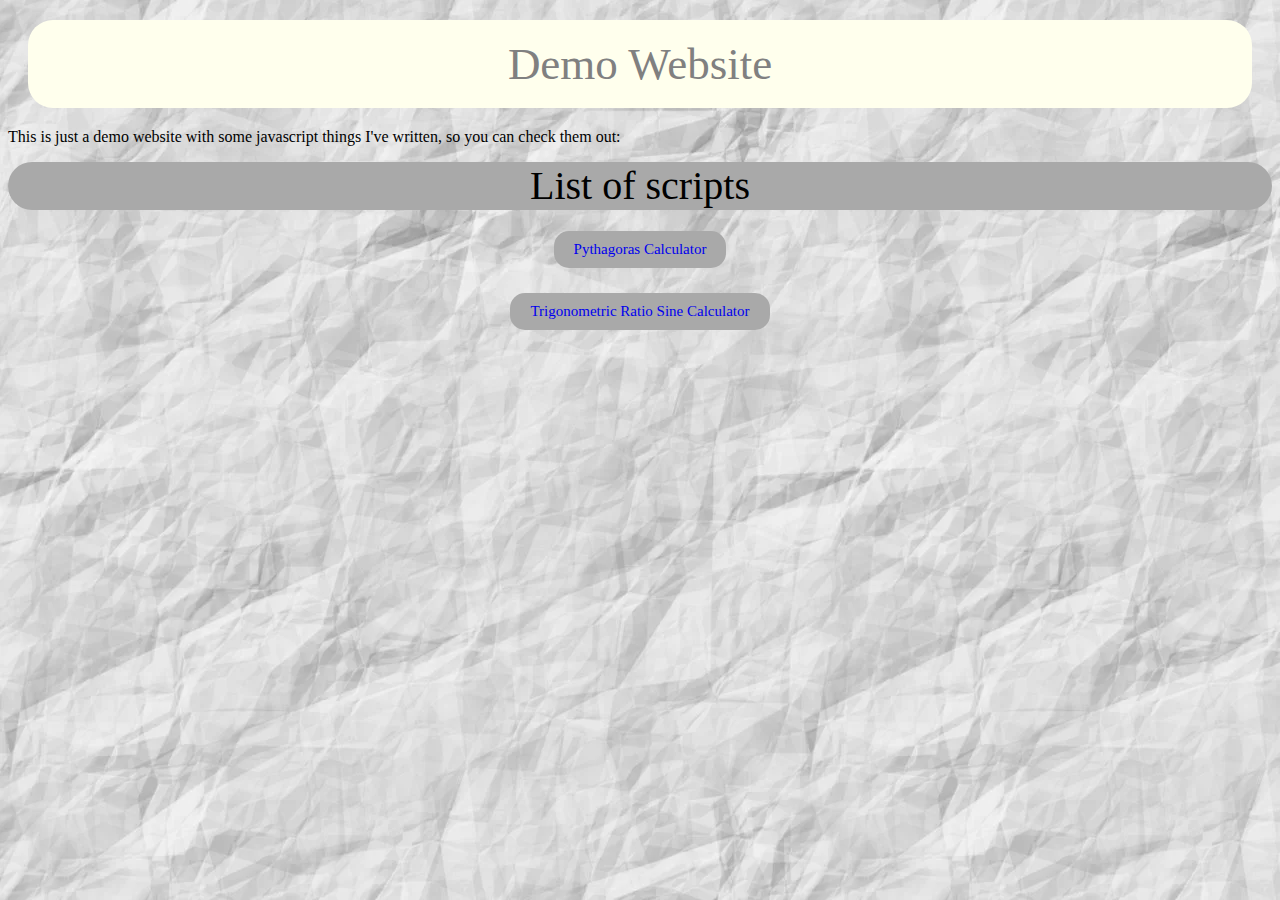
<file: Demo Website/index.html>
<!DOCTYPE html>
<html>
<head>
	<title>Demo Website</title>
	<link rel="stylesheet" href="styles.css">
</head>
<body>
	<div class="heading">
		<h1>Demo Website</h1>
	</div>
	<p>This is just a demo website with some javascript things I've written, so you can check them out:</p>
	<h2>List of scripts</h2>
	<ul>
		<li><a href="pythag.html" class="button">Pythagoras Calculator</a></li>
		<li><a href="trigratio.html" class="button">Trigonometric Ratio Sine Calculator</a></li>
	</ul>
</body>
</html>
</file>
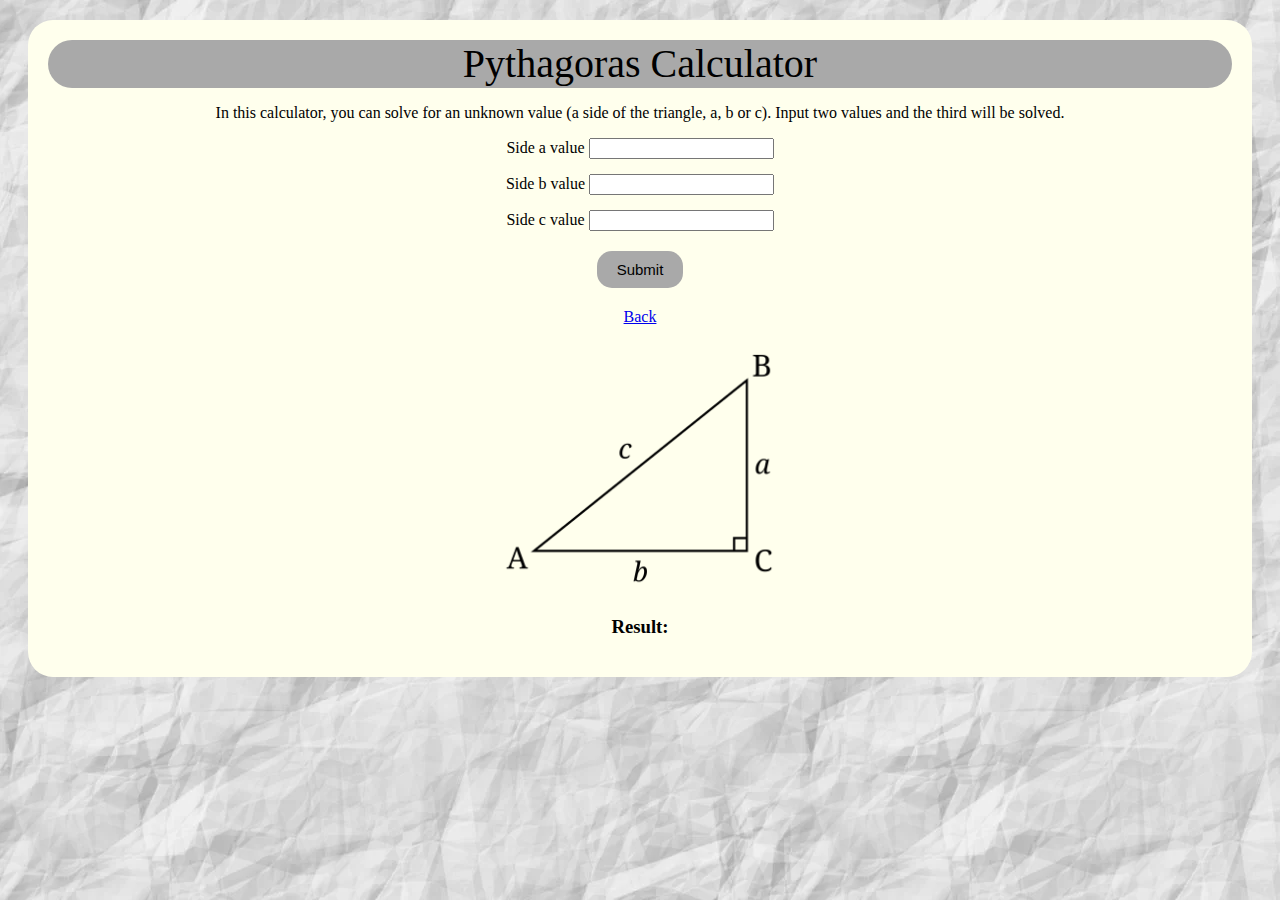
<file: Demo Website/pythag.html>
<!DOCTYPE html>
<html>
<head>
	<title>Pythagoras Calculator</title>
	<link rel="stylesheet" href="styles.css">
	<script src="scripts/pythag.js" type="text/javascript"></script>
</head>
<body>
	<div class="inputbox">
		<h2>Pythagoras Calculator</h2>
		<p>In this calculator, you can solve for an unknown value (a side of the triangle, a, b or c). Input two values and the third will be solved.</p>
		<ul>
			<li>Side a value <input type="text" id="TextInputA"></li>
			<li>Side b value <input type="text" id="TextInputB"></li>
			<li>Side c value <input type="text" id="TextInputC"></li>
			<li><input type="submit" onclick="trigCalc();" class="button"></li>
			<li><a href="index.html" class="backbutton">Back</a></li>
		</ul>
			<img src="images/righttriangle.png">
			<h3 id="answer">Result: </h3>
	</div>
</body>
</html>
</file>
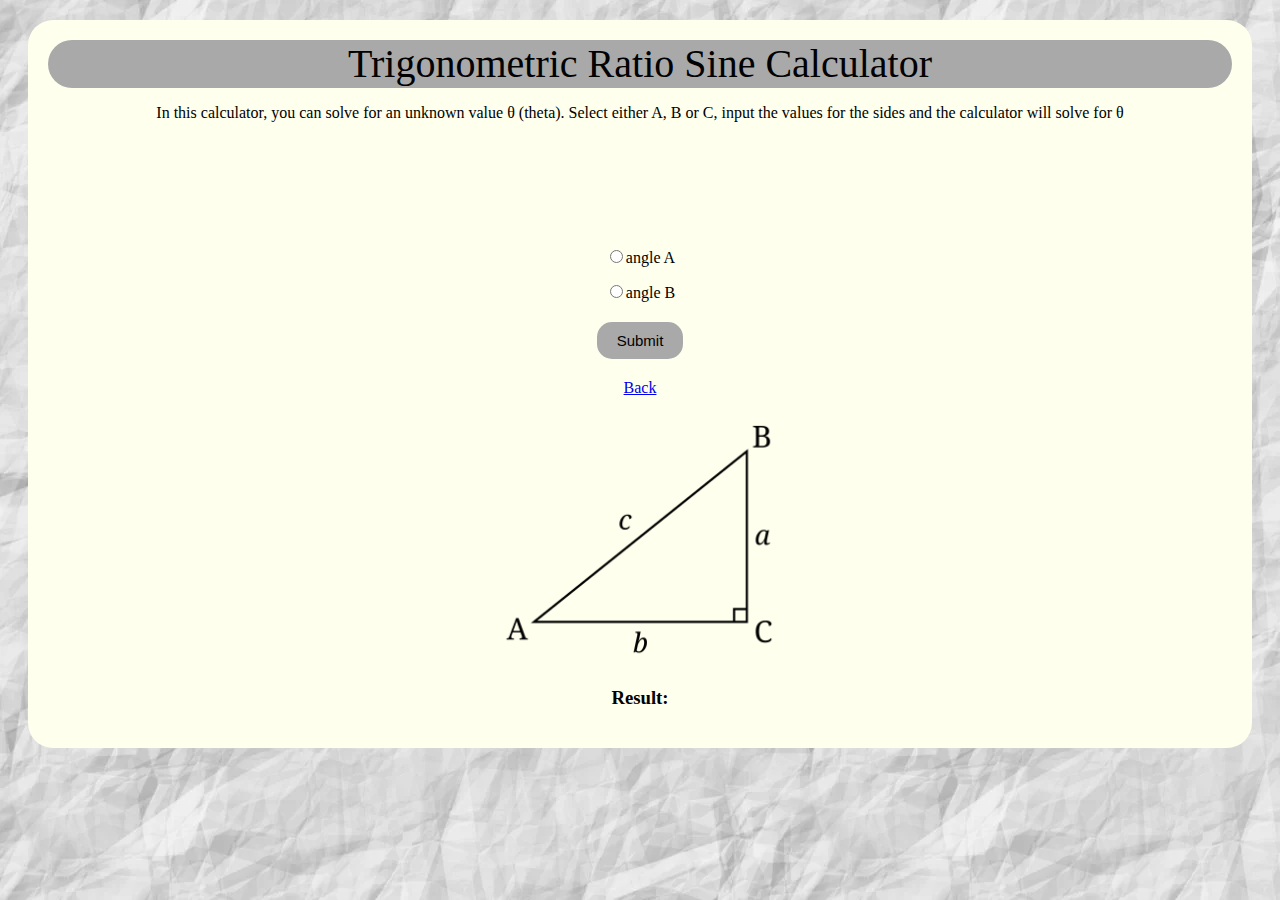
<file: Demo Website/trigratio.html>
<!DOCTYPE html>
<html>
<head>
	<title>Trig Ratio Sine Calculator</title>
	<link rel="stylesheet" href="styles.css">
	<script src="scripts/jquery-3.4.1.js"></script>
	<script src="scripts/trigratio.js"></script>

</head>
<body>
	<div class="inputbox">
		<h2>Trigonometric Ratio Sine Calculator</h2>
		<p>In this calculator, you can solve for an unknown value θ (theta). Select either A, B or C, input the values for the sides and the calculator will solve for θ</p>
		<ul id="list">
			<li>Side a value <input type="text" id="TextInputA"></li>
			<li>Side b value <input type="text" id="TextInputB"></li>
			<li>Side c value <input type="text" id="TextInputC"></li>
		</ul>
		<ul id="list2">
			<li><input type="radio" id="angleA" value="angleA" onclick="A();"><label for="angleA">angle A</label></li>
			<li><input type="radio" id="angleB" value="angleB" onclick="B();"><label for="angleB">angle B</label></li>
			<li><input type="submit" onclick="ratioCalc();" class="button"></li>
			<li><a href="index.html" class="backbutton">Back</a></li>
		</ul>
		<script>document.getElementById("list").style.visibility="hidden";</script>
		<img src="images/righttriangle.png">
		<h3 id="answer">Result: </h3>
	</div>
</body>
</html>
</file>
<file: Demo Website/styles.css>
body{
	background-image: url("images/scrunched_paper.jpg");
}
h1 { color: #808080;
	 font-family: 'Arial Black', serif; 
	 font-size: 45px; 
	 font-weight: normal; 
	 line-height: 48px; 
	 margin: 0; 
}
h2{
	background-color: #A9A9A9;
	font-family: 'Arial Black', serif; 
	font-size: 40px; 
	font-weight: normal; 
	line-height: 48px; 
	margin: 0; 
	border-radius: 25px;
	text-align: center;
}
img{
	height: 25%;
	width: 25%;
}
 li{
 	margin: 15px 0;
 	text-align: center;
 }
 ul{
 	padding: 0;
    list-style-type: none;
 }

.heading{
	background-color: #ffffed;
	margin: 20px;
  	padding: 20px;
  	text-align: center;
  	border-radius: 25px;
}
.button{
	background-color: #ffffed;
	margin: 5px;
  	padding: 5px;
  	text-align: center;
  	border-radius: 15px;
 }
 .inputbox{
 	background-color: #ffffed;
	margin: 20px;
  	padding: 20px;
  	text-align: center;
  	border-radius: 25px;
 }
 .button {
  background-color: #A9A9A9; 
  border: none;
  padding: 10px 20px;
  text-align: center;
  text-decoration: none;
  display: inline-block;
  font-size: 15px;
}
</file>
